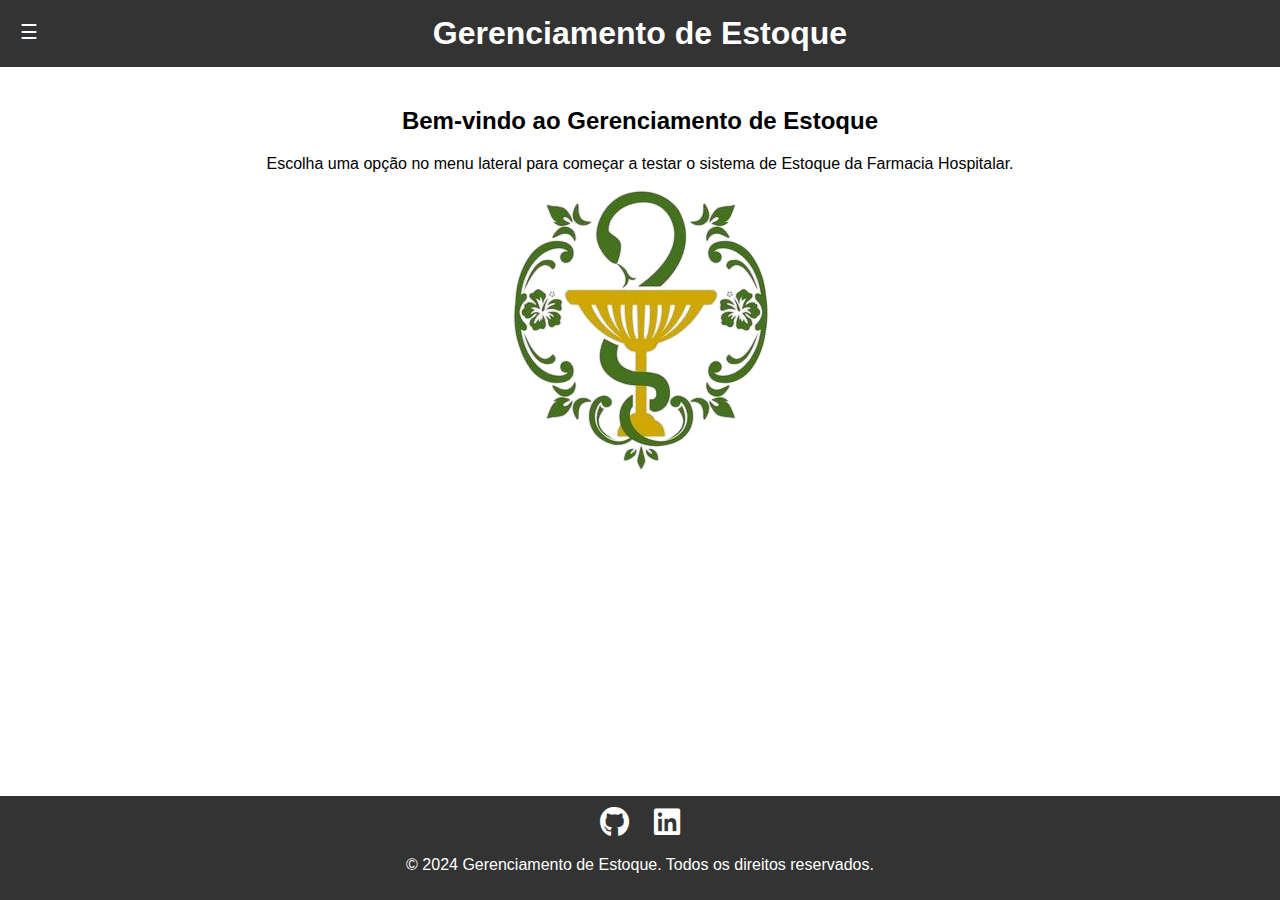
<file: index.html>
<!DOCTYPE html>
<html lang="pt-BR">
    <head>
        <meta charset="UTF-8">
        <meta name="viewport" content="width=device-width, initial-scale=1.0">
        <title>Tela Inicial - Gerenciamento de Estoque</title>
        <link rel="stylesheet" href="css/styles.css">
        <link rel="icon" href="img/farmacia.png" type="image/x-icon">
        <!-- Link para o Font Awesome para ícones -->
        <link rel="stylesheet" href="https://cdnjs.cloudflare.com/ajax/libs/font-awesome/6.0.0-beta3/css/all.min.css">
    </head>
    
<body>
    <span class="openbtn" onclick="openNav()">&#9776;</span>
    
    <nav id="sidebar">
        <button class="closebtn" onclick="closeNav()">×</button>
        <a href="index.html">Início</a>
        <a href="medicamentos.html">Medicamentos</a>
        <a href="materiais.html">Materiais</a>
        <a href="sobre.html">Sobre o Sistema</a>
        <a href="logout.html">Logout</a>
    </nav>
    
    <header>
        <h1>Gerenciamento de Estoque</h1>
    </header>
    <main>
        <h2>Bem-vindo ao Gerenciamento de Estoque</h2>
        <p>Escolha uma opção no menu lateral para começar a testar o sistema de Estoque da Farmacia Hospitalar.</p>
        <img src="img/farmacia.png" alt="Imagem Inicial" class="image">
    </main>
    <footer>
        <div class="social-media">
            <a href="https://github.com/thawankadson" target="_blank" title="GitHub">
                <i class="fa-brands fa-github"></i>
            </a>
            <a href="https://www.linkedin.com/in/thawan-kadson-6357aa245/" target="_blank" title="LinkedIn">
                <i class="fa-brands fa-linkedin"></i>
            </a>
        </div>
        <p>&copy; 2024 Gerenciamento de Estoque. Todos os direitos reservados.</p>
    </footer>

    <script src="js/sidebar.js"></script>
</body>
</html>
</file>
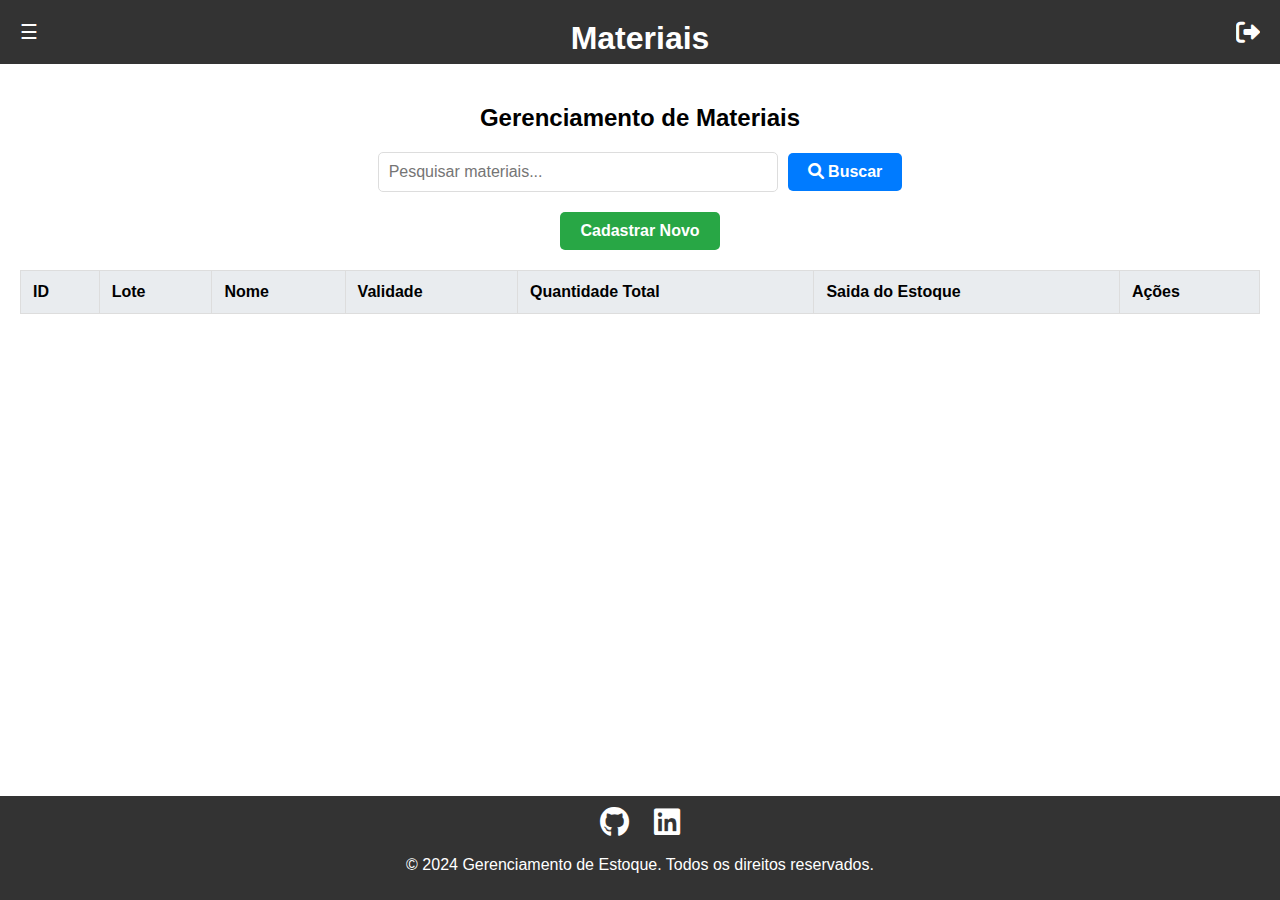
<file: materiais.html>
<!DOCTYPE html>
<html lang="pt-BR">
<head>
    <meta charset="UTF-8">
    <meta name="viewport" content="width=device-width, initial-scale=1.0">
    <title>Materiais - Gerenciamento de Estoque</title>
    <link rel="stylesheet" href="css/styles.css"> <!-- CSS Geral -->
    <link rel="stylesheet" href="css/materiais.css"> <!-- CSS Específico para Materiais -->
    <link rel="icon" href="img/farmacia.png" type="image/x-icon">
    <link rel="stylesheet" href="https://cdnjs.cloudflare.com/ajax/libs/font-awesome/6.0.0-beta3/css/all.min.css">
</head>
<body>
    <span class="openbtn" onclick="openNav()">&#9776;</span>
    
    <nav id="sidebar">
        <button class="closebtn" onclick="closeNav()">×</button>
        <a href="index.html">Início</a>
        <a href="medicamentos.html">Medicamentos</a>
        <a href="materiais.html">Materiais</a>
        <a href="sobre.html">Sobre o Sistema</a>
        <a href="logout.html">Logout</a>
    </nav>
    
    <header>
        <div class="header-title">
            <h1>Materiais</h1>
        </div>
        <i class="fas fa-sign-out-alt logout-icon" onclick="logout()"></i> <!-- Ícone de sair -->
    </header>
    <main>
        <h2>Gerenciamento de Materiais</h2>
        <div class="search-container">
            <input type="text" id="search" placeholder="Pesquisar materiais...">
            <button type="button">
                <i class="fas fa-search"></i> Buscar
            </button>
        </div>
        <div class="action-buttons">
            <button onclick="openModal('cadastrar-modal')">Cadastrar Novo</button>
        </div>

        <div class="materiais-list">
            <table>
                <thead>
                    <tr>
                        <th>ID</th>
                        <th>Lote</th>
                        <th>Nome</th>
                        <th>Validade</th>
                        <th>Quantidade Total</th>
                        <th>Saida do Estoque</th>
                        <th>Ações</th> <!-- Coluna para ações -->
                    </tr>
                </thead>
                <tbody id="materiais-tbody">
                    <!-- As linhas da tabela serão inseridas aqui via JavaScript ou backend -->
                </tbody>
            </table>
        </div>
    </main>
    <footer>
        <div class="social-media">
            <a href="https://github.com/thawankadson" target="_blank" title="GitHub">
                <i class="fa-brands fa-github"></i>
            </a>
            <a href="https://www.linkedin.com/in/thawan-kadson-6357aa245/" target="_blank" title="LinkedIn">
                <i class="fa-brands fa-linkedin"></i>
            </a>
        </div>
        <p>&copy; 2024 Gerenciamento de Estoque. Todos os direitos reservados.</p>
    </footer>

     <!-- Modais -->
     <div id="cadastrar-modal" class="modal">
        <div class="modal-content">
            <span class="close" onclick="closeModal('cadastrar-modal')">&times;</span>
            <h2>Cadastrar Material</h2>
            <form id="cadastrar-form">
                <label for="nome">Nome:</label>
                <input type="text" id="nome" name="nome">
                <label for="categoria">Categoria:</label>
                <input type="text" id="categoria" name="categoria">
                <label for="quantidade">Quantidade:</label>
                <input type="number" id="quantidade" name="quantidade">
                <label for="validade">Validade:</label>
                <input type="date" id="validade" name="validade">
                <button type="submit">Cadastrar</button>
            </form>
        </div>
    </div>

    <div id="editar-modal" class="modal">
        <div class="modal-content">
            <span class="close" onclick="closeModal('editar-modal')">&times;</span>
            <h2>Editar Material</h2>
            <form id="editar-form">
                <label for="id">ID:</label>
                <input type="text" id="id" name="id" readonly>
                <label for="nome">Nome:</label>
                <input type="text" id="nome" name="nome">
                <label for="categoria">Categoria:</label>
                <input type="text" id="categoria" name="categoria">
                <label for="quantidade">Quantidade:</label>
                <input type="number" id="quantidade" name="quantidade">
                <label for="validade">Validade:</label>
                <input type="date" id="validade" name="validade">
                <button type="submit">Salvar Alterações</button>
            </form>
        </div>
    </div>

    <div id="deletar-modal" class="modal">
        <div class="modal-content">
            <span class="close" onclick="closeModal('deletar-modal')">&times;</span>
            <h2>Deletar Material</h2>
            <form id="deletar-form">
                <label for="id">ID:</label>
                <input type="text" id="id" name="id" readonly>
                <p>Tem certeza que deseja deletar este material?</p>
                <button type="submit">Deletar</button>
            </form>
        </div>
    </div>

    <script src="js/sidebar.js"></script>
    <script src="js/medicamentos.js"></script> <!-- Incluindo o script JS -->
    <script src="js/modals.js"></script> <!-- Incluindo o script para os modais -->
</body>
</html>
    <script src="js/sidebar.js"></script>
</body>
</html>
</file>
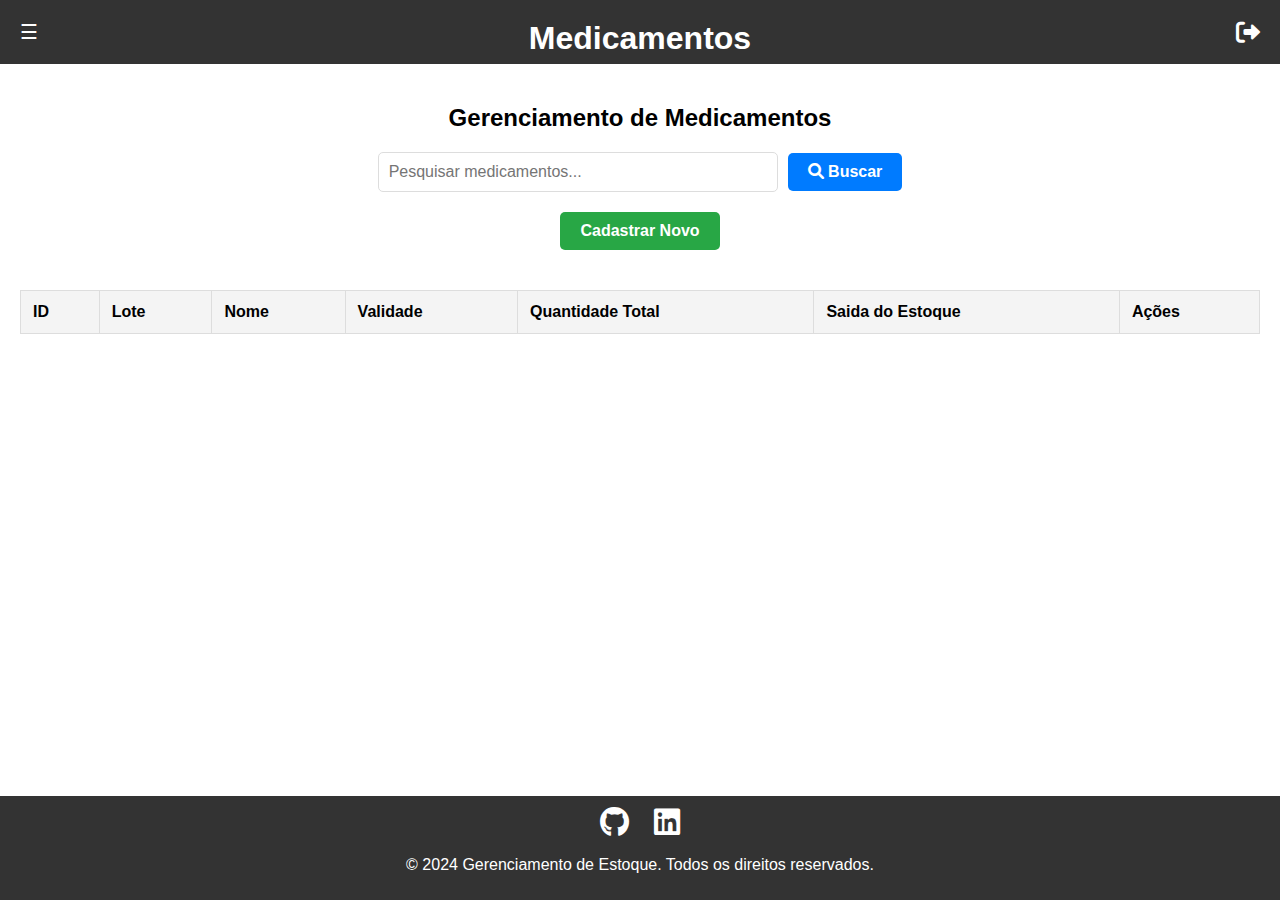
<file: medicamentos.html>
<!DOCTYPE html>
<html lang="pt-BR">
<head>
    <meta charset="UTF-8">
    <meta name="viewport" content="width=device-width, initial-scale=1.0">
    <title>Medicamentos - Gerenciamento de Estoque</title>
    <link rel="stylesheet" href="css/styles.css"> <!-- CSS Geral -->
    <link rel="stylesheet" href="css/medicamentos.css"> <!-- CSS Específico para Medicamentos -->
    <link rel="icon" href="img/farmacia.png" type="image/x-icon">
    <link rel="stylesheet" href="https://cdnjs.cloudflare.com/ajax/libs/font-awesome/6.0.0-beta3/css/all.min.css">
</head>
<body>
    <span class="openbtn" onclick="openNav()">&#9776;</span>
    
    <nav id="sidebar">
        <button class="closebtn" onclick="closeNav()">×</button>
        <a href="index.html">Início</a>
        <a href="medicamentos.html">Medicamentos</a>
        <a href="materiais.html">Materiais</a>
        <a href="sobre.html">Sobre o Sistema</a>
        <a href="logout.html">Logout</a>
    </nav>
    
    <header>
        <div class="header-title">
            <h1>Medicamentos</h1>
        </div>
        <i class="fas fa-sign-out-alt logout-icon" onclick="logout()"></i> <!-- Ícone de sair -->
    </header>
    <main>
        <h2>Gerenciamento de Medicamentos</h2>
        <div class="search-container">
            <input type="text" id="search" placeholder="Pesquisar medicamentos...">
            <button type="button">
                <i class="fas fa-search"></i> Buscar
            </button> 
        </div>
        <div class="action-buttons">
            <button onclick="openModal('cadastrar-modal')">Cadastrar Novo</button>
            <!-- Botões para edição e exclusão devem ser manipulados por JavaScript -->
        </div>
        
        <div class="medicamentos-list">
            <table>
                <thead>
                    <tr>
                        <th>ID</th>
                        <th>Lote</th>
                        <th>Nome</th>
                        <th>Validade</th>
                        <th>Quantidade Total</th>
                        <th>Saida do Estoque</th>
                        <th>Ações</th> <!-- Coluna para ações -->
                    </tr>
                </thead>
                <tbody id="medicamentos-tbody">
                    <!-- Dados dos medicamentos serão inseridos aqui -->
                </tbody>
            </table>
        </div>
    </main>
    <footer>
        <div class="social-media">
            <a href="https://github.com/thawankadson" target="_blank" title="GitHub">
                <i class="fa-brands fa-github"></i>
            </a>
            <a href="https://www.linkedin.com/in/thawan-kadson-6357aa245/" target="_blank" title="LinkedIn">
                <i class="fa-brands fa-linkedin"></i>
            </a>
        </div>
        <p>&copy; 2024 Gerenciamento de Estoque. Todos os direitos reservados.</p>
    </footer>

    <!-- Modais -->
    <div id="cadastrar-modal" class="modal">
        <div class="modal-content">
            <span class="close" onclick="closeModal('cadastrar-modal')">&times;</span>
            <h2>Cadastrar Medicamento</h2>
            <form id="cadastrar-form">
                <label for="nome">Nome:</label>
                <input type="text" id="nome" name="nome" required>
                <label for="quantidade">Quantidade Total:</label> <!-- Alteração aqui -->
                <input type="number" id="quantidade" name="quantidade" required>
                <label for="validade">Validade:</label>
                <input type="date" id="validade" name="validade" required>
                <label for="lote">Lote:</label>
                <input type="text" id="lote" name="lote" required>
                <button type="submit">Cadastrar</button>
            </form>
        </div>
    </div>

    <div id="editar-modal" class="modal">
        <div class="modal-content">
            <span class="close" onclick="closeModal('editar-modal')">&times;</span>
            <h2>Editar Medicamento</h2>
            <form id="editar-form">
                <label for="edit-id">ID:</label>
                <input type="text" id="edit-id" name="id" readonly>
                <label for="edit-nome">Nome:</label>
                <input type="text" id="edit-nome" name="nome">
                <label for="edit-lote">Lote:</label>
                <input type="text" id="edit-lote" name="lote" required>
                <label for="edit-quantidade">Quantidade:</label>
                <input type="number" id="edit-quantidade" name="quantidade">
                <label for="edit-validade">Validade:</label>
                <input type="date" id="edit-validade" name="validade">
                <button type="submit">Editar</button>
            </form>
        </div>
    </div>

    <div id="deletar-modal" class="modal">
        <div class="modal-content">
            <span class="close" onclick="closeModal('deletar-modal')">&times;</span>
            <h2>Deletar Medicamento</h2>
            <form id="deletar-form">
                <label for="del-id">ID:</label>
                <input type="text" id="del-id" name="id" readonly>
                <p>Tem certeza que deseja deletar este medicamento?</p>
                <button type="submit">Deletar</button>
            </form>
        </div>
    </div>

    <script src="js/sidebar.js"></script>
    <script src="js/medicamentos.js"></script> <!-- Incluindo o script JS -->
    <script src="js/modals.js"></script> <!-- Incluindo o script para os modais -->
</body>
</html>
</file>
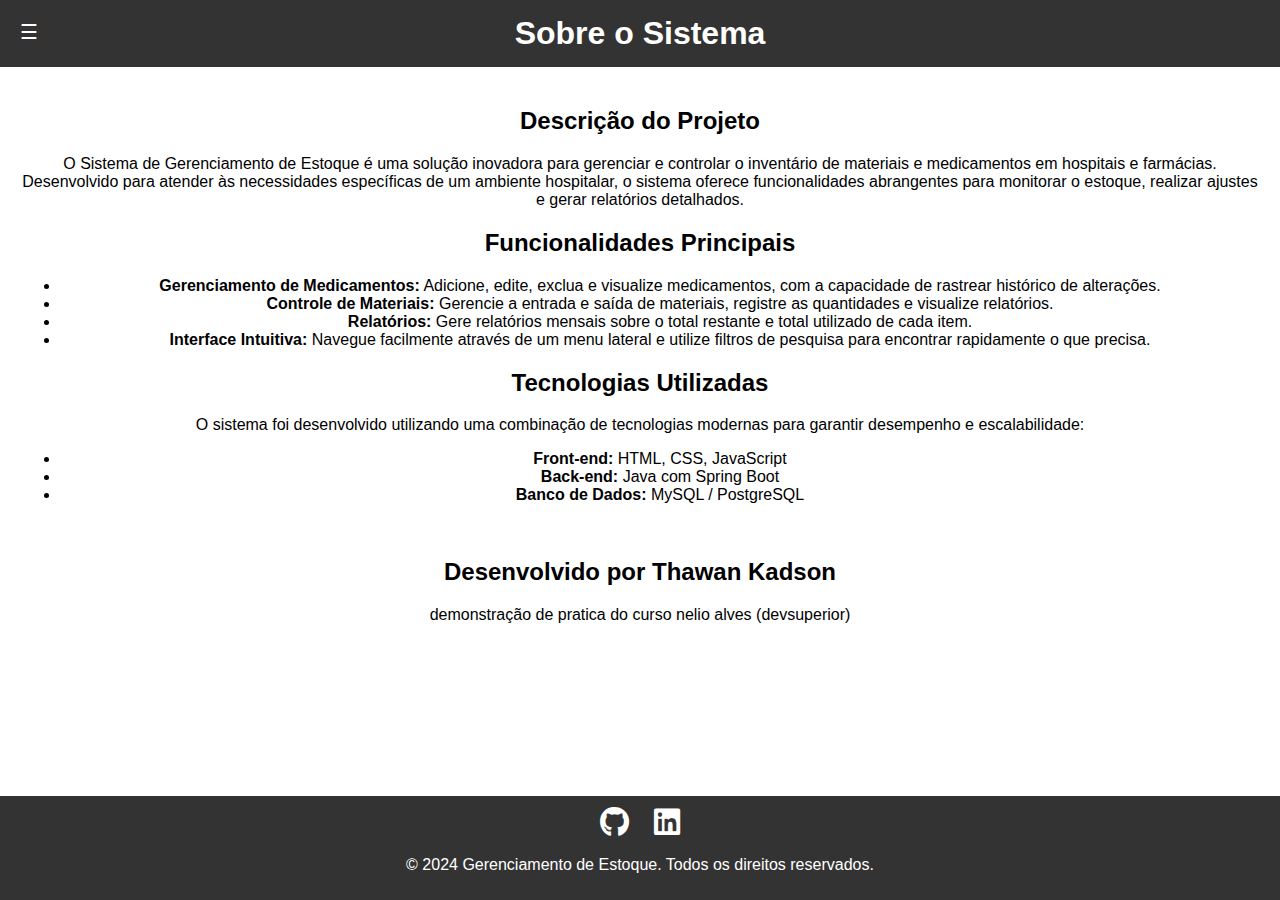
<file: sobre.html>
<!DOCTYPE html>
<html lang="pt-BR">
<head>
    <meta charset="UTF-8">
    <meta name="viewport" content="width=device-width, initial-scale=1.0">
    <title>Sobre o Sistema - Gerenciamento de Estoque</title>
    <link rel="stylesheet" href="css/styles.css">
    <link rel="icon" href="img/farmacia.png" type="image/x-icon">
    <!-- Link para o Font Awesome para ícones -->
    <link rel="stylesheet" href="https://cdnjs.cloudflare.com/ajax/libs/font-awesome/6.0.0-beta3/css/all.min.css">
</head>
<body>
    <span class="openbtn" onclick="openNav()">&#9776;</span>
    
    <nav id="sidebar">
        <button class="closebtn" onclick="closeNav()">×</button>
        <a href="index.html">Início</a>
        <a href="medicamentos.html">Medicamentos</a>
        <a href="materiais.html">Materiais</a>
        <a href="sobre.html">Sobre o Sistema</a>
        <a href="logout.html">Logout</a>
    </nav>
    
    <header>
        <h1>Sobre o Sistema</h1>
    </header>
    <main>
        <section class="about">
            <h2>Descrição do Projeto</h2>
            <p>O Sistema de Gerenciamento de Estoque é uma solução inovadora para gerenciar e controlar o inventário de materiais e medicamentos em hospitais e farmácias. Desenvolvido para atender às necessidades específicas de um ambiente hospitalar, o sistema oferece funcionalidades abrangentes para monitorar o estoque, realizar ajustes e gerar relatórios detalhados.</p>

            <h2>Funcionalidades Principais</h2>
            <ul>
                <li><strong>Gerenciamento de Medicamentos:</strong> Adicione, edite, exclua e visualize medicamentos, com a capacidade de rastrear histórico de alterações.</li>
                <li><strong>Controle de Materiais:</strong> Gerencie a entrada e saída de materiais, registre as quantidades e visualize relatórios.</li>
                <li><strong>Relatórios:</strong> Gere relatórios mensais sobre o total restante e total utilizado de cada item.</li>
                <li><strong>Interface Intuitiva:</strong> Navegue facilmente através de um menu lateral e utilize filtros de pesquisa para encontrar rapidamente o que precisa.</li>
            </ul>

            <h2>Tecnologias Utilizadas</h2>
            <p>O sistema foi desenvolvido utilizando uma combinação de tecnologias modernas para garantir desempenho e escalabilidade:</p>
            <ul>
                <li><strong>Front-end:</strong> HTML, CSS, JavaScript</li>
                <li><strong>Back-end:</strong> Java com Spring Boot</li>
                <li><strong>Banco de Dados:</strong> MySQL / PostgreSQL</li>
            </ul>

            <br>
            <h2>Desenvolvido por Thawan Kadson</h2>
            <p> demonstração de pratica do curso nelio alves (devsuperior)</p>
    </main>

    <footer>
        <div class="social-media">
            <a href="https://github.com/thawankadson" target="_blank" title="GitHub">
                <i class="fa-brands fa-github"></i>
            </a>
            <a href="https://www.linkedin.com/in/thawan-kadson-6357aa245/" target="_blank" title="LinkedIn">
                <i class="fa-brands fa-linkedin"></i>
            </a>
        </div>
        <p>&copy; 2024 Gerenciamento de Estoque. Todos os direitos reservados.</p>
    </footer>

    <script src="js/sidebar.js"></script>
</body>
</html>
</file>
<file: css/styles.css>
/* Estilos Gerais */
body {
    font-family: Arial, sans-serif;
    margin: 0;
    padding: 0;
    display: flex;
    flex-direction: column;
    min-height: 100vh;
}

header {
    background-color: #333;
    color: #fff;
    padding: 15px;
    text-align: center;
}

header h1 {
    margin: 0;
}

main {
    padding: 20px;
    position: relative;
    flex: 1;
    text-align: center; /* Centraliza o conteúdo */
}

.intro-image {
    display: block; /* Faz a imagem ser tratada como um bloco para usar margin */
    margin: 0 auto; /* Centraliza horizontalmente */
    max-width: 300px;
    height: auto;
}

/* Menu Lateral */
#sidebar {
    height: 100%;
    width: 250px;
    position: fixed;
    top: 0;
    left: -250px;
    background-color: #333;
    overflow-x: hidden;
    transition: 0.5s;
    padding-top: 60px;color: #fff;
    overflow: auto;
    z-index: 1000; /* Ajuste conforme necessário */
}

#sidebar a {
    padding: 8px 16px;
    text-decoration: none;
    font-size: 25px;
    color: #fff;
    display: block;
    transition: 0.3s;
    z-index: 1000; 
}

#sidebar a:hover {
    color: #f1f1f1;
}

#sidebar .closebtn {
    position: absolute;
    top: 20px;
    right: 25px;
    font-size: 36px;
    cursor: pointer;
}

/* Botão do Menu */
.openbtn {
    font-size: 20px;
    cursor: pointer;
    position: absolute;
    top: 20px;
    left: 20px;
    color: #fff; /* Cor dos tracinhos */
}

/* Rodapé */
footer {
    background-color: #333;
    color: #fff;
    text-align: center;
    padding: 10px 0;
    position: relative;
    width: 100%;
    margin-top: auto; /* Garante que o rodapé esteja na parte inferior */
}

footer .social-media {
    margin-bottom: 10px;
}

footer .social-media a {
    margin: 0 10px;
    display: inline-block;
    color: #fff; /* Cor padrão dos ícones */
    font-size: 30px; /* Tamanho dos ícones */
    text-decoration: none;
}

footer .social-media a:hover {
    color: #f1f1f1; /* Cor dos ícones ao passar o mouse */
}

/* Responsividade */
@media screen and (max-width: 768px) {
    #sidebar {
        width: 200px;
    }

    .intro-image {
        max-width: 200px;
        margin: 0 auto; /* Mantém a centralização horizontal */
    }
}

@media screen and (max-width: 480px) {
    #sidebar {
        width: 150px;
    }

    .intro-image {
        max-width: 150px;
        margin: 0 auto; /* Mantém a centralização horizontal */
    }
}
</file>
<file: css/materiais.css>
/* Estilos Gerais */
body {
    font-family: Arial, sans-serif;
    margin: 0;
    padding: 0;
    display: flex;
    flex-direction: column;
    min-height: 100vh;
}

header {
    background-color: #333;
    color: #fff;
    padding: 20px;
    text-align: center;
    display: flex;
}

header .header-title{
    position: absolute;
    left:50%;
    transform: translateX(-50%);
}

header h1 {
    margin: 0;
}

.logout-container {
    display: flex;
    align-items: center;
}

/* Ícone de Logout */
.logout-icon {
    margin-left: auto;
    font-size: 24px;
    color: #fff;
    cursor: pointer;
    transition: color 0.3s, transform 0.2s;
    
}

.logout-icon:hover {
    color: #c82333; /* Cor ao passar o mouse sobre o ícone */
}

.logout-icon:active {
    transform: scale(0.95); /* Efeito de clique com redução */
}

/* Container de Pesquisa */
.search-container {
    margin-bottom: 20px;
}

#search {
    width: 100%;
    max-width: 400px;
    padding: 10px;
    border: 1px solid #ddd;
    border-radius: 5px;
    font-size: 16px;
    box-sizing: border-box; /* Inclui padding e border no tamanho total */
}

/* Estilos para a div que contém os botões de ação */
.action-buttons {
    display: flex;
    justify-content: center; /* Centraliza os botões horizontalmente */
    gap: 10px; /* Espaçamento entre os botões */
    margin-bottom: 20px;
}

.action-buttons button {
    background-color: #007bff; /* Azul */
    color: white;
    padding: 10px 20px;
    border: none;
    border-radius: 5px;
    cursor: pointer;
    font-size: 16px;
    font-weight: bold; /* Texto em negrito */
    transition: background-color 0.3s, transform 0.2s;
    /* Adiciona uma leve animação ao botão ao ser clicado */
}

/* Botões específicos */
.action-buttons button:nth-of-type(1) {
    background-color: #28a745; /* Verde para "Cadastrar Novo" */
}

.action-buttons button:nth-of-type(1):hover {
    background-color: #218838; /* Verde mais escuro */
}

.action-buttons button:nth-of-type(2) {
    background-color: #ffc107; /* Amarelo para "Editar Medicamento" */
}

.action-buttons button:nth-of-type(2):hover {
    background-color: #e0a800; /* Amarelo mais escuro */
}

.action-buttons button:nth-of-type(3) {
    background-color: #dc3545; /* Vermelho para "Deletar Medicamento" */
}

.action-buttons button:nth-of-type(3):hover {
    background-color: #c82333; /* Vermelho mais escuro */
}

#search {
    width: 100%;
    max-width: 400px;
    padding: 10px;
    border: 1px solid #ddd;
    border-radius: 5px;
    font-size: 16px;
    box-sizing: border-box;
}

.search-container button{
    background-color: #007bff;
    color: #ddd;
    padding: 10px 20px;
    border: none;
    border-radius: 5px;
    cursor: pointer;
    font-size: 16px;
    font-weight: bold;
    transition: background-color 0.3s, transform 0.2s;
}

/* Estilo para os modais */
.modal {
    display: none; 
    position: fixed; 
    z-index: 1; 
    padding-top: 100px; 
    left: 0;
    top: 0;
    width: 100%;
    height: 100%;
    overflow: auto; 
    background-color: rgb(0,0,0); 
    background-color: rgba(0,0,0,0.4); 
}

.modal-content {
    background-color: #fefefe;
    margin: auto;
    padding: 20px;
    border: 1px solid #888;
    width: 80%;
    max-width: 500px; 
}

.close {
    color: #aaa;
    float: right;
    font-size: 28px;
    font-weight: bold;
}

.close:hover,
.close:focus {
    color: black;
    text-decoration: none;
    cursor: pointer;
}

.modal h2 {
    margin-top: 0;
}

.modal form {
    display: flex;
    flex-direction: column;
}

.modal form label,
.modal form input,
.modal form button {
    margin-bottom: 10px;
}

/* Container de Pesquisa */
.search-container {
    display:flex;
    justify-content: center; /* Centraliza horizontalmente */
    align-items: center; /* Alinha verticalmente */
    margin-bottom: 20px;
    gap: 10px; /* Espaçamento entre o input e o botão */
}

/* Campo de busca */
#search {
    width: 100%;
    max-width: 400px;
    padding: 10px;
    border: 1px solid #ddd;
    border-radius: 5px;
    font-size: 16px;
    box-sizing: border-box;
}

/* Botão de Busca */
.search-container button {
    background-color: #007bff; /* Azul */
    color: white;
    padding: 10px 20px;
    border: none;
    border-radius: 5px;
    cursor: pointer;
    font-size: 16px;
    font-weight: bold;
    transition: background-color 0.3s, transform 0.2s;
}

.search-container button:hover {
    background-color: #0056b3; /* Azul mais escuro */
}

.search-container button:active {
    transform: scale(0.98); /* Efeito de clique */
}


/* Tabela de Materiais */
.materiais-list {
    margin-top: 20px;
    overflow-x: auto;
}

table {
    width: 100%;
    border-collapse: collapse;
}

table, th, td {
    border: 1px solid #ddd;
}

th, td {
    padding: 12px;
    text-align: left;
}

th {
    background-color: #e9ecef; /* Cor de fundo diferente para o cabeçalho */
}

tr:nth-child(even) {
    background-color: #f2f2f2; /* Cor de fundo alternada para linhas pares */
}

/* Responsividade */
@media screen and (max-width: 768px) {
    .action-buttons button {
        font-size: 14px;
        padding: 8px 16px;
    }
}

@media screen and (max-width: 480px) {
    .action-buttons button {
        font-size: 12px;
        padding: 6px 12px;
    }
}
</file>
<file: css/medicamentos.css>
/* Estilos Gerais */
body {
    font-family: Arial, sans-serif;
    margin: 0;
    padding: 0;
    display: flex;
    flex-direction: column;
    min-height: 100vh;
}

header {
    background-color: #333;
    color: #fff;
    padding: 20px;
    text-align: center;
    display: flex;
}

header .header-title{
    position: absolute;
    left:50%;
    transform: translateX(-50%);
}

header h1 {
    margin: 0;
}

.logout-container {
    display: flex;
    align-items: center;
}

/* Ícone de Logout */
.logout-icon {
    margin-left: auto;
    font-size: 24px;
    color: #fff;
    cursor: pointer;
    transition: color 0.3s, transform 0.2s;
    
}

.logout-icon:hover {
    color: #c82333; /* Cor ao passar o mouse sobre o ícone */
}

.logout-icon:active {
    transform: scale(0.95); /* Efeito de clique com redução */
}

main {
    padding: 20px;
    position: relative;
    flex: 1;
    text-align: center; /* Centraliza o conteúdo */
}

/* Container de Pesquisa */
.search-container {
    margin-bottom: 20px;
}

#search {
    width: 100%;
    max-width: 400px;
    padding: 10px;
    border: 1px solid #ddd;
    border-radius: 5px;
    font-size: 16px;
    box-sizing: border-box; /* Inclui padding e border no tamanho total */
}

/* Estilos para a div que contém os botões de ação */
.action-buttons {
    display: flex;
    justify-content: center; /* Centraliza os botões horizontalmente */
    gap: 10px; /* Espaçamento entre os botões */
    margin-bottom: 20px;
}

.action-buttons button {
    background-color: #007bff; /* Azul */
    color: white;
    padding: 10px 20px;
    border: none;
    border-radius: 5px;
    cursor: pointer;
    font-size: 16px;
    font-weight: bold; /* Texto em negrito */
    transition: background-color 0.3s, transform 0.2s;
    /* Adiciona uma leve animação ao botão ao ser clicado */
}

.action-buttons button:hover {
    background-color: #0056b3; /* Azul mais escuro */
}

.action-buttons button:active {
    transform: scale(0.98); /* Efeito de clique com redução */
}

/* Botões específicos */
.action-buttons button:nth-of-type(1) {
    background-color: #28a745; /* Verde para "Cadastrar Novo" */
}

.action-buttons button:nth-of-type(1):hover {
    background-color: #218838; /* Verde mais escuro */
}

.action-buttons button:nth-of-type(2) {
    background-color: #ffc107; /* Amarelo para "Editar Medicamento" */
}

.action-buttons button:nth-of-type(2):hover {
    background-color: #e0a800; /* Amarelo mais escuro */
}

.action-buttons button:nth-of-type(3) {
    background-color: #dc3545; /* Vermelho para "Deletar Medicamento" */
}

.action-buttons button:nth-of-type(3):hover {
    background-color: #c82333; /* Vermelho mais escuro */
}
/* Container de Pesquisa */
.search-container {
    display:flex;
    justify-content: center; /* Centraliza horizontalmente */
    align-items: center; /* Alinha verticalmente */
    margin-bottom: 20px;
    gap: 10px; /* Espaçamento entre o input e o botão */
}

/* Campo de busca */
#search {
    width: 100%;
    max-width: 400px;
    padding: 10px;
    border: 1px solid #ddd;
    border-radius: 5px;
    font-size: 16px;
    box-sizing: border-box;
}

/* Botão de Busca */
.search-container button {
    background-color: #007bff; /* Azul */
    color: white;
    padding: 10px 20px;
    border: none;
    border-radius: 5px;
    cursor: pointer;
    font-size: 16px;
    font-weight: bold;
    transition: background-color 0.3s, transform 0.2s;
}

.search-container button:hover {
    background-color: #0056b3; /* Azul mais escuro */
}

.search-container button:active {
    transform: scale(0.98); /* Efeito de clique */
}

/* Estilo para os modais */
.modal {
    display: none; 
    position: fixed; 
    z-index: 1; 
    padding-top: 100px; 
    left: 0;
    top: 0;
    width: 100%;
    height: 100%;
    overflow: auto; 
    background-color: rgb(0,0,0); 
    background-color: rgba(0,0,0,0.4); 

}
.modal-content {
    background-color: #fefefe;
    margin: auto;
    padding: 20px;
    border: 1px solid #888;
    width: 80%;
    max-width: 500px; 
}

.close {
    color: #aaa;
    float: right;
    font-size: 28px;
    font-weight: bold;
}

.close:hover,
.close:focus {
    color: black;
    text-decoration: none;
    cursor: pointer;
}

.modal h2 {
    margin-top: 0;
}

.modal form {
    display: flex;
    flex-direction: column;
}

.modal form label,
.modal form input,
.modal form button {
    margin-bottom: 10px;
}
/* Tabela de Medicamentos */
.medicamentos-list {
    margin-top: 20px;
    overflow-x: auto; /* Adiciona rolagem horizontal em telas pequenas */
}

table {
    width: 100%;
    border-collapse: collapse;
    margin-top: 20px;
}

table, th, td {
    border: 1px solid #ddd;
}

th, td {
    padding: 12px;
    text-align: left;
}

th {
    background-color: #f4f4f4;
}

tr:nth-child(even) {
    background-color: #f9f9f9;
}

/* Responsividade */
@media screen and (max-width: 768px) {
    #sidebar {
        width: 200px;
    }

    #search {
        max-width: 100%;
    }

    .action-buttons button {
        font-size: 14px;
        padding: 8px 16px;
    }
}

@media screen and (max-width: 480px) {
    #sidebar {
        width: 150px;
    }

    #search {
        max-width: 100%;
    }

    .action-buttons button {
        font-size: 12px;
        padding: 6px 12px;
    }
}
</file>
